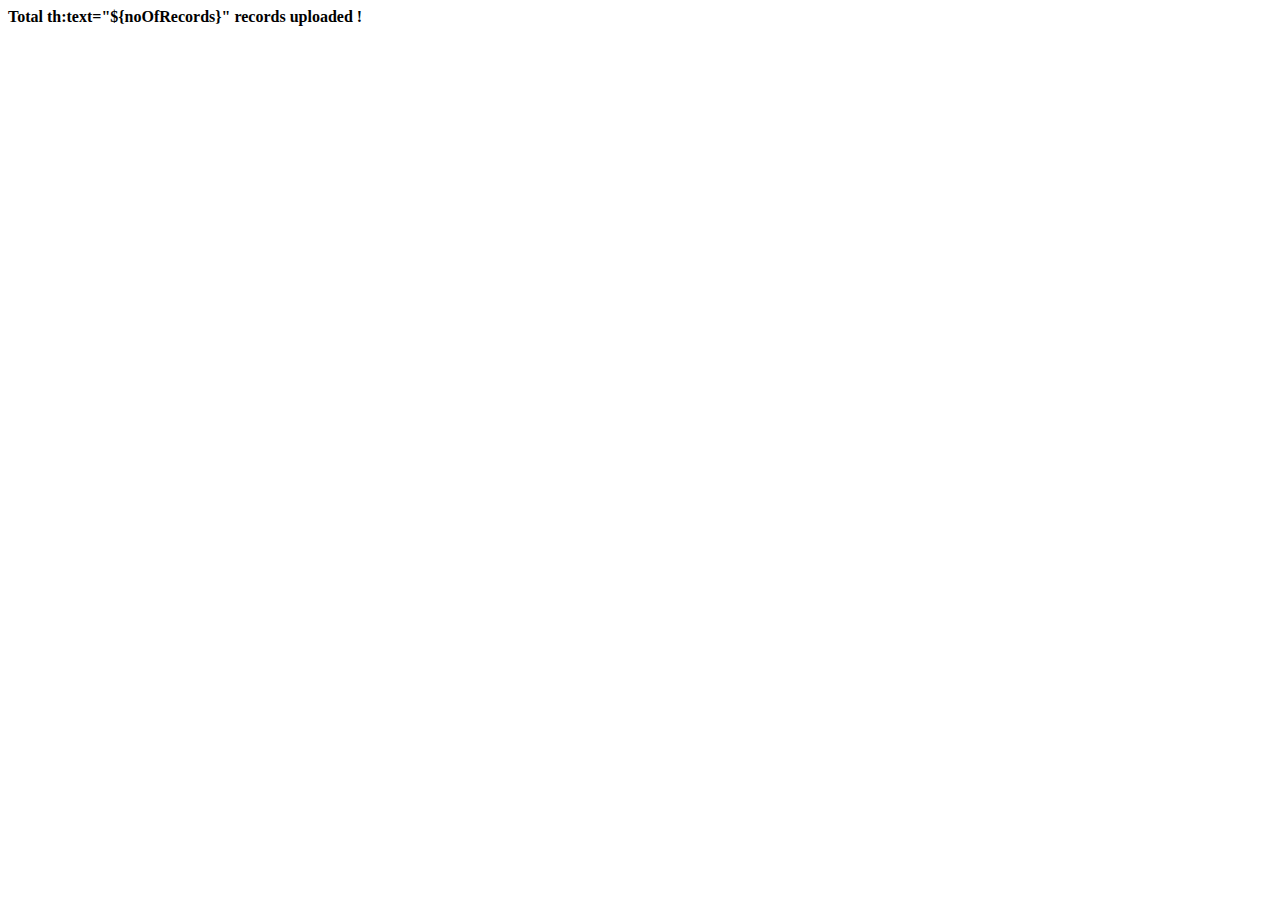
<file: src/main/resources/templates/COsuccess.html>
<!DOCTYPE html>
<html xmlns:th="http://www.thymeleaf.org">
<head>
<meta charset="ISO-8859-1">
<title>Insert title here</title>
</head>
<body>
	<b> Total th:text="${noOfRecords}" records uploaded !</b> 
</body>
</html>
</file>
